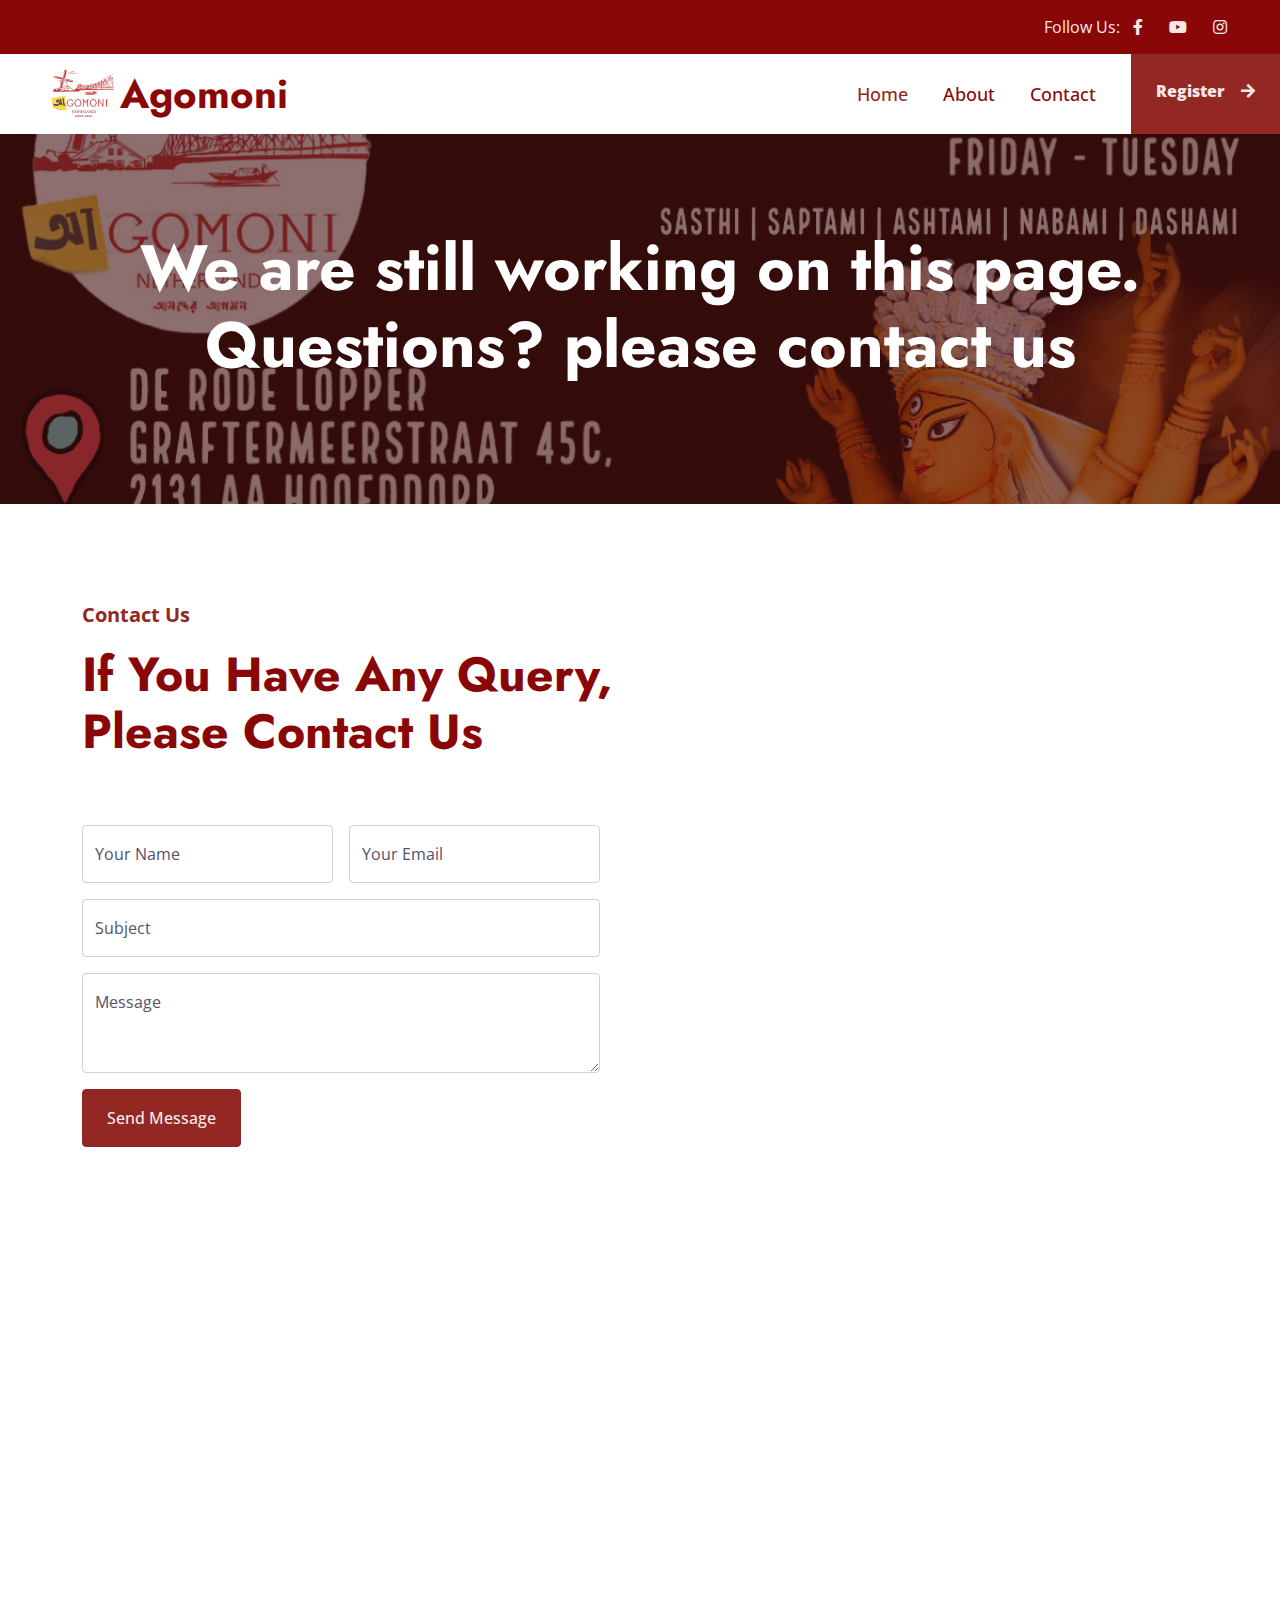
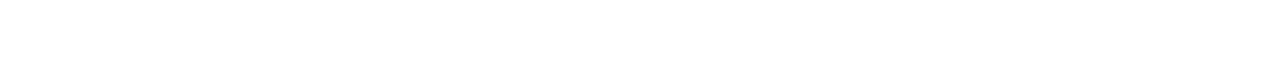
<file: coming-soon.html>
<!DOCTYPE html>
<html lang="en">

<head>
    <meta charset="utf-8">
    <title>Agomoni - Durga Puja Committee in the Netherlands</title>
    <meta content="width=device-width, initial-scale=1.0" name="viewport">
    <meta content="" name="keywords">
    <meta content="" name="description">

    <!-- Favicon -->
    <link href="img/favicon.ico" rel="icon">

    <!-- Google Web Fonts -->
    <link rel="preconnect" href="https://fonts.googleapis.com">
    <link rel="preconnect" href="https://fonts.gstatic.com" crossorigin>
    <link href="https://fonts.googleapis.com/css2?family=Jost:wght@500;600;700&family=Open+Sans:wght@400;500&display=swap" rel="stylesheet">  

    <!-- Icon Font Stylesheet -->
    <link href="https://cdnjs.cloudflare.com/ajax/libs/font-awesome/5.10.0/css/all.min.css" rel="stylesheet">
    <link href="https://cdn.jsdelivr.net/npm/bootstrap-icons@1.4.1/font/bootstrap-icons.css" rel="stylesheet">

    <!-- Libraries Stylesheet -->
    <link href="lib/animate/animate.min.css" rel="stylesheet">
    <link href="lib/owlcarousel/assets/owl.carousel.min.css" rel="stylesheet">
    <link href="lib/lightbox/css/lightbox.min.css" rel="stylesheet">

    <!-- Customized Bootstrap Stylesheet -->
    <link href="css/bootstrap.min.css" rel="stylesheet">

    <!-- Template Stylesheet -->
    <link href="css/style.css" rel="stylesheet">
</head>

<body>
    <!-- Spinner Start -->
    <div id="spinner" class="show bg-white position-fixed translate-middle w-100 vh-100 top-50 start-50 d-flex align-items-center justify-content-center">
        <div class="spinner-border text-primary" role="status" style="width: 3rem; height: 3rem;"></div>
    </div>
    <!-- Spinner End -->
   
    <!-- Topbar Start -->
    <div class="container-fluid bg-dark text-light px-0 py-2">
        <div class="row gx-0 d-none d-lg-flex">
            <div class="col-lg-7 px-5 text-start">
                <!-- <div class="h-100 d-inline-flex align-items-center me-4">
                    <span class="fa fa-phone-alt me-2"></span>
                    <span>+012 345 6789</span>
                </div>
                <div class="h-100 d-inline-flex align-items-center">
                    <span class="far fa-envelope me-2"></span>
                    <span>info@example.com</span>
                </div> -->
            </div>
            <div class="col-lg-5 px-5 text-end">
                <div class="h-100 d-inline-flex align-items-center mx-n2">
                    <span>Follow Us:</span>
                    <a class="btn btn-link text-light" target="_blank" href="https://www.facebook.com/agomoni.nl23"><i class="fab fa-facebook-f"></i></a>
                    <a class="btn btn-link text-light" target="_blank" href="https://www.youtube.com/@agomoninetherlands23"><i class="fab fa-youtube"></i></a> 
                    <a class="btn btn-link text-light" target="_blank" href="https://www.instagram.com/agomoni_netherlands/ "><i class="fab fa-instagram"></i></a>
                </div>
            </div>
        </div>
    </div>
    <!-- Topbar End -->


    <!-- Navbar Start -->
    <nav class="navbar navbar-expand-lg bg-white navbar-light sticky-top p-0">
        <a href="index.html" class="navbar-brand d-flex align-items-center px-4 px-lg-5">
            <img class="logo" src="img/logo.jpg" />
            <h1 class="m-0">Agomoni</h1>
        </a>
        <button type="button" class="navbar-toggler me-4" data-bs-toggle="collapse" data-bs-target="#navbarCollapse">
            <span class="navbar-toggler-icon"></span>
        </button>
        <div class="collapse navbar-collapse" id="navbarCollapse">
            <div class="navbar-nav ms-auto p-4 p-lg-0">
                <a href="index.html" class="nav-item nav-link active">Home</a>
                <!-- <div class="nav-item dropdown">
                    <a href="#" class="nav-link dropdown-toggle" data-bs-toggle="dropdown">Events</a>
                    <div class="dropdown-menu bg-light m-0">
                        <a href="feature.html" class="dropdown-item">Test</a> 
                    </div>
                </div> -->
                <a href="about.html" class="nav-item nav-link about-link">About</a>
                <!-- <a href="service.html" class="nav-item nav-link">Media</a>
                <a href="project.html" class="nav-item nav-link">Sponsors</a>
                <div class="nav-item dropdown">
                    <a href="#" class="nav-link dropdown-toggle" data-bs-toggle="dropdown">Social Events</a>
                    <div class="dropdown-menu bg-light m-0">
                        <a href="feature.html" class="dropdown-item">Test</a> 
                    </div>
                </div> -->
                <a href="contact.html" class="nav-item nav-link contact-link">Contact</a>
            </div>
            <a href="https://agomoninl.github.io/coming-soon.html" class="btn btn-primary py-4 px-lg-4 rounded-0 d-none d-lg-block bigger-btn">Register<i class="fa fa-arrow-right ms-3"></i></a>
        </div>
    </nav>
    <!-- Navbar End -->

    <!-- Page Header Start -->
    <div class="container-fluid page-header py-5 mb-5 wow fadeIn" data-wow-delay="0.1s">
        <div class="container text-center py-5"> 
            <h1 class="display-3 text-white mb-4 animated slideInDown">We are still working on this page. Questions? please contact us</h1>
        </div>
    </div>
    <!-- Page Header End -->


    <!-- Contact Start -->
    <div class="container-xxl py-5">
        <div class="container">
            <div class="row g-5">
                <div class="col-lg-6 wow fadeIn" data-wow-delay="0.1s">
                    <p class="fs-5 fw-bold text-primary">Contact Us</p>
                    <h1 class="display-5 mb-5">If You Have Any Query, Please Contact Us</h1>
                    <!-- <p class="mb-4">The contact form is currently inactive. Get a functional and working contact form with Ajax & PHP in a few minutes. Just copy and paste the files, add a little code and you're done. <a href="https://htmlcodex.com/contact-form">Download Now</a>.</p> -->
                    <form action="https://formsubmit.co/ea82d40e15bceeed49baab74f5a3f1af" method="POST" class="row g-3">
                        <div class="row g-3">
                            <div class="col-md-6">
                                <input type="hidden" name="_next" value="https://agomoninl.github.io/thank-you.html">
                                <input type="hidden" name="_captcha" value="false">  
                                        
                                <div class="form-floating">
                                    <input type="text" class="form-control" id="name" name="name" placeholder="Your Name">
                                    <label for="name">Your Name</label>
                                </div>
                            </div>
                            <div class="col-md-6">
                                <div class="form-floating">
                                    <input type="email"  name="email" class="form-control" id="email" placeholder="Your Email">
                                    <label for="email">Your Email</label>
                                </div>
                            </div>
                            <div class="col-12">
                                <div class="form-floating">
                                    <input type="text" class="form-control" id="subject" name="_subject" placeholder="Subject">
                                    <label for="subject">Subject</label>
                                </div>
                            </div>
                            <div class="col-12">
                                <div class="form-floating">
                                    <textarea class="form-control" name="message" placeholder="Leave a message here" id="message" style="height: 100px"></textarea>
                                    <label for="message">Message</label>
                                </div>
                            </div>
                            <div class="col-12">
                                <button class="btn btn-primary py-3 px-4" type="submit">Send Message</button>
                            </div>
                        </div>
                    </form>
                </div>
                <div class="col-lg-6 wow fadeIn" data-wow-delay="0.5s" style="min-height: 450px;">
                    <div class="position-relative rounded overflow-hidden h-100">
                        <iframe src="https://www.google.com/maps/embed?pb=!1m18!1m12!1m3!1d2439.1555159772283!2d4.6914266156784965!3d52.31318047977553!2m3!1f0!2f0!3f0!3m2!1i1024!2i768!4f13.1!3m3!1m2!1s0x47c5e654804cfe1b%3A0x162571a80bbd73af!2sEvent%20Center%20De%20Rode%20Loper!5e0!3m2!1sen!2snl!4v1680813272495!5m2!1sen!2snl" 
                        frameborder="0" style="min-height: 500px; border:0; width:100%;" allowfullscreen="" aria-hidden="false"
                        tabindex="0">
                        </iframe> 
                    </div>
                </div>
            </div>
        </div>
    </div>
    <!-- Contact End -->

    <!-- Footer Start -->
    <div class="container-fluid bg-dark text-light footer mt-5 py-5 wow fadeIn" data-wow-delay="0.1s">
        <div class="container py-5">
            <div class="row g-5">
                <div class="col-lg-3 col-md-6">
                    <h4 class="text-white mb-4">KVK</h4>
                    <p class="mb-2"><i class="fa fa-fbookmark me-3"></i>89806506</p> 
                    <p class="mb-2"><i class="fa fa-envelope me-3"></i>agomoni.netherlands@gmail.com</p>
                    <div class="d-flex pt-2">
                        <a class="btn btn-square btn-outline-light rounded-circle me-2" target="_blank" href="https://www.facebook.com/agomoni.nl23"><i class="fab fa-facebook-f"></i></a>
                        <a class="btn btn-square btn-outline-light rounded-circle me-2" target="_blank" href="https://www.youtube.com/@agomoninetherlands23"><i class="fab fa-youtube"></i></a> 
                        <a class="btn btn-square btn-outline-light rounded-circle me-2" target="_blank" href="https://www.instagram.com/agomoni_netherlands/ "><i class="fab fa-instagram"></i></a>
                    </div>
                </div>
                <div class="col-lg-3 col-md-6">
                    <h4 class="text-white mb-4">Events</h4>
                    <a class="btn btn-link" href="https://agomoninl.github.io/coming-soon.html">Durga Pujo</a>
                </div>
                <div class="col-lg-3 col-md-6">
                    <h4 class="text-white mb-4">Quick Links</h4>
                    <a class="btn btn-link about-link" href="">About Us</a>
                    <a class="btn btn-link contact-link" href="">Contact Us</a>
                    <a class="btn btn-link" href="https://agomoninl.github.io/coming-soon.html">Our Events</a>
                    <a class="btn btn-link" href="https://agomoninl.github.io/coming-soon.html">Terms & Condition</a>
                    <a class="btn btn-link" href="https://agomoninl.github.io/coming-soon.html">Support</a>
                </div>
                <div class="col-lg-3 col-md-6">
                    <h4 class="text-white mb-4">Newsletter</h4>
                    <p>Join our community and be the first to receive exclusive updates by signing up for our newsletter today!</p> 
                    <form action="https://formsubmit.co/ea82d40e15bceeed49baab74f5a3f1af" method="POST" class="position-relative w-100">
                        <input type="hidden" name="_next" value="https://agomoninl.github.io/coming-soon.html">
                        <input type="hidden" name="_captcha" value="false">
                        <input type="hidden" name="_subject" value="Add to newsletter!">
                        <input class="form-control bg-light border-light w-100 py-3 ps-4 pe-5" type="text" name="email" placeholder="Your email">
                        <button type="submit" class="btn btn-primary py-2 position-absolute top-0 end-0 mt-2 me-2">SignUp</button>
                    </form>
                </div>
            </div>
        </div>
    </div>
    <!-- Footer End -->

    <!-- JavaScript Libraries -->
    <script src="https://code.jquery.com/jquery-3.4.1.min.js"></script>
    <script src="https://cdn.jsdelivr.net/npm/bootstrap@5.0.0/dist/js/bootstrap.bundle.min.js"></script>
    <script src="lib/wow/wow.min.js"></script>
    <script src="lib/easing/easing.min.js"></script>
    <script src="lib/waypoints/waypoints.min.js"></script>
    <script src="lib/owlcarousel/owl.carousel.min.js"></script>
    <script src="lib/counterup/counterup.min.js"></script>
    <script src="lib/parallax/parallax.min.js"></script>
    <script src="lib/isotope/isotope.pkgd.min.js"></script>
    <script src="lib/lightbox/js/lightbox.min.js"></script>

    <!-- Template Javascript -->
    <script src="js/main.js"></script>
    <script src="js/sendMail.js"></script>
</body>

</html>
</file>
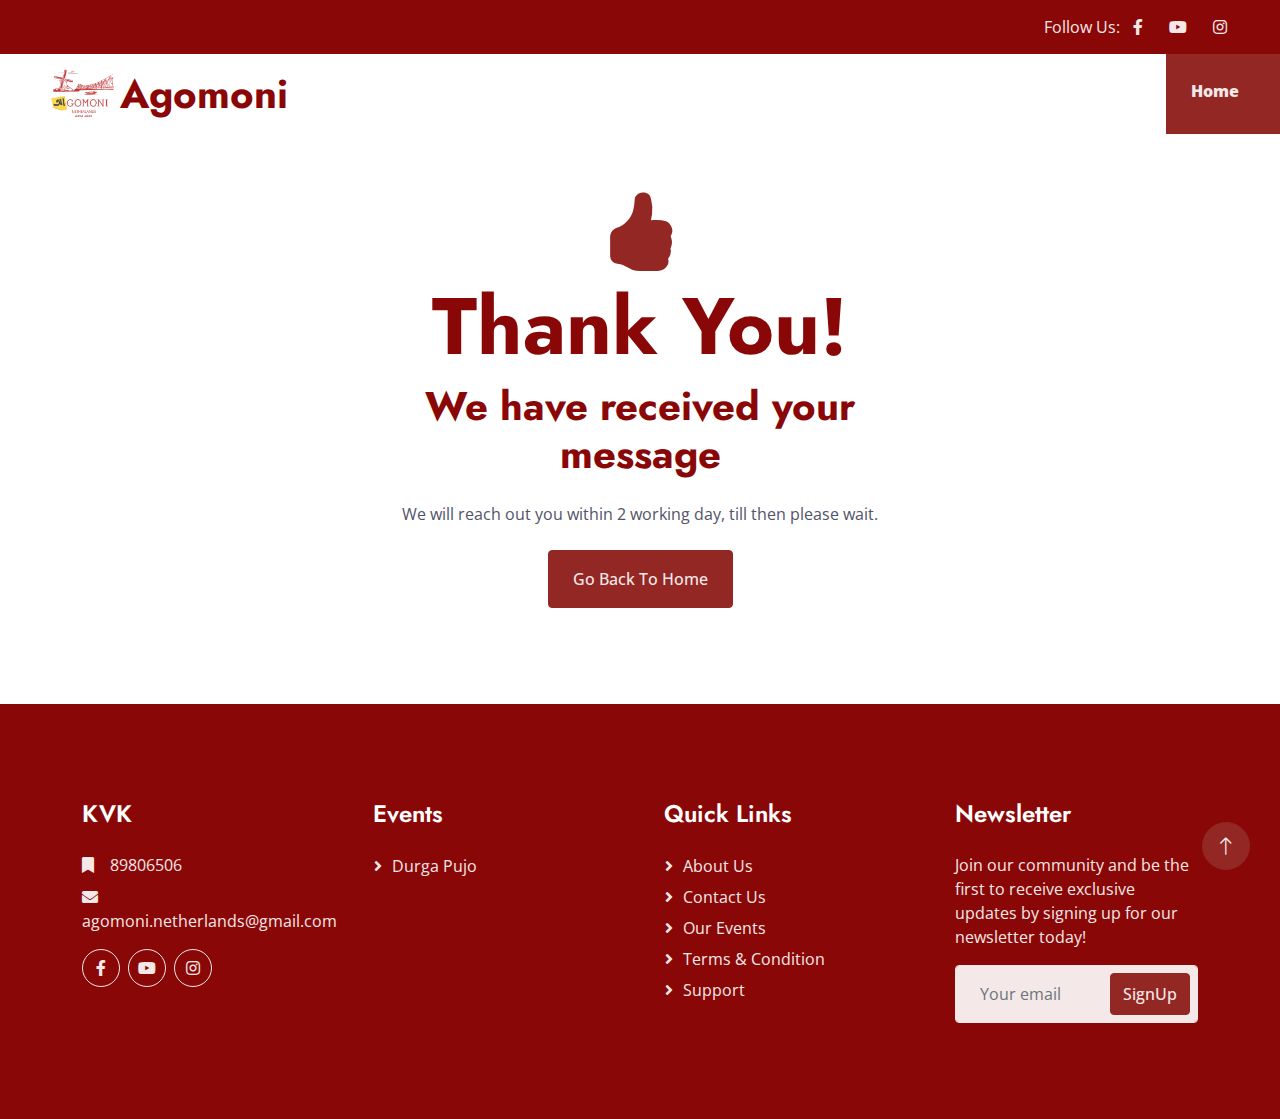
<file: thank-you.html>
<!DOCTYPE html>
<html lang="en">

<head>
    <meta charset="utf-8">
    <title>Agomoni - Durga Puja Committee in the Netherlands</title>
    <meta content="width=device-width, initial-scale=1.0" name="viewport">
    <meta content="" name="keywords">
    <meta content="" name="description">

    <!-- Favicon -->
    <link href="img/favicon.ico" rel="icon">

    <!-- Google Web Fonts -->
    <link rel="preconnect" href="https://fonts.googleapis.com">
    <link rel="preconnect" href="https://fonts.gstatic.com" crossorigin>
    <link href="https://fonts.googleapis.com/css2?family=Jost:wght@500;600;700&family=Open+Sans:wght@400;500&display=swap" rel="stylesheet">  

    <!-- Icon Font Stylesheet -->
    <link href="https://cdnjs.cloudflare.com/ajax/libs/font-awesome/5.10.0/css/all.min.css" rel="stylesheet">
    <link href="https://cdn.jsdelivr.net/npm/bootstrap-icons@1.4.1/font/bootstrap-icons.css" rel="stylesheet">

    <!-- Libraries Stylesheet -->
    <link href="lib/animate/animate.min.css" rel="stylesheet">
    <link href="lib/owlcarousel/assets/owl.carousel.min.css" rel="stylesheet">
    <link href="lib/lightbox/css/lightbox.min.css" rel="stylesheet">

    <!-- Customized Bootstrap Stylesheet -->
    <link href="css/bootstrap.min.css" rel="stylesheet">

    <!-- Template Stylesheet -->
    <link href="css/style.css" rel="stylesheet">
</head>

<body>
    <!-- Spinner Start -->
    <div id="spinner" class="show bg-white position-fixed translate-middle w-100 vh-100 top-50 start-50 d-flex align-items-center justify-content-center">
        <div class="spinner-border text-primary" role="status" style="width: 3rem; height: 3rem;"></div>
    </div>
    <!-- Spinner End -->
   
    <!-- Topbar Start -->
    <div class="container-fluid bg-dark text-light px-0 py-2">
        <div class="row gx-0 d-none d-lg-flex">
            <div class="col-lg-7 px-5 text-start">
                <!-- <div class="h-100 d-inline-flex align-items-center me-4">
                    <span class="fa fa-phone-alt me-2"></span>
                    <span>+012 345 6789</span>
                </div>
                <div class="h-100 d-inline-flex align-items-center">
                    <span class="far fa-envelope me-2"></span>
                    <span>info@example.com</span>
                </div> -->
            </div>
            <div class="col-lg-5 px-5 text-end">
                <div class="h-100 d-inline-flex align-items-center mx-n2">
                    <span>Follow Us:</span>
                    <a class="btn btn-link text-light" target="_blank" href="https://www.facebook.com/agomoni.nl23"><i class="fab fa-facebook-f"></i></a>
                    <a class="btn btn-link text-light" target="_blank" href="https://www.youtube.com/@agomoninetherlands23"><i class="fab fa-youtube"></i></a> 
                    <a class="btn btn-link text-light" target="_blank" href="https://www.instagram.com/agomoni_netherlands/ "><i class="fab fa-instagram"></i></a>
                </div>
            </div>
        </div>
    </div>
    <!-- Topbar End -->


    <!-- Navbar Start -->
    <nav class="navbar navbar-expand-lg bg-white navbar-light sticky-top p-0">
        <a href="index.html" class="navbar-brand d-flex align-items-center px-4 px-lg-5">
            <img class="logo" src="img/logo.jpg" />
            <h1 class="m-0">Agomoni</h1>
        </a>
        <button type="button" class="navbar-toggler me-4" data-bs-toggle="collapse" data-bs-target="#navbarCollapse">
            <span class="navbar-toggler-icon"></span>
        </button>
        <div class="collapse navbar-collapse" id="navbarCollapse">
            <div class="navbar-nav ms-auto p-4 p-lg-0">
                <!-- <a href="index.html" class="nav-item nav-link active">Home</a> -->
                <!-- <div class="nav-item dropdown">
                    <a href="#" class="nav-link dropdown-toggle" data-bs-toggle="dropdown">Events</a>
                    <div class="dropdown-menu bg-light m-0">
                        <a href="feature.html" class="dropdown-item">Test</a> 
                    </div>
                </div> -->
                <!-- <a href="about.html" class="nav-item nav-link about-link">About</a> -->
                <!-- <a href="service.html" class="nav-item nav-link">Media</a>
                <a href="project.html" class="nav-item nav-link">Sponsors</a>
                <div class="nav-item dropdown">
                    <a href="#" class="nav-link dropdown-toggle" data-bs-toggle="dropdown">Social Events</a>
                    <div class="dropdown-menu bg-light m-0">
                        <a href="feature.html" class="dropdown-item">Test</a> 
                    </div>
                </div> -->
                <!-- <a href="contact.html" class="nav-item nav-link contact-link">Contact</a> -->
            </div>
            <a href="https://agomoninl.github.io/index.html" class="btn btn-primary py-4 px-lg-4 rounded-0 d-none d-lg-block bigger-btn">Home<i class="fa fa-arrow-home ms-3"></i></a>
        </div>
    </nav>
    <!-- Navbar End -->

    <!-- Thank you Start -->
    <div class="container-xxl py-5 wow fadeInUp" data-wow-delay="0.1s">
        <div class="container text-center">
            <div class="row justify-content-center">
                <div class="col-lg-6">
                    <i class="bi bi-hand-thumbs-up-fill display-1 text-primary"></i>
                    <h1 class="display-1">Thank You!</h1>
                    <h1 class="mb-4">We have received your message</h1>
                    <p class="mb-4">We will reach out you within 2 working day, till then please wait.</p>
                    <a class="btn btn-primary py-3 px-4" href="/index.html">Go Back To Home</a>
                </div>
            </div>
        </div>
    </div>
    <!-- Thank you End -->

    <!-- Back to Top -->
    <a href="#" class="btn btn-lg btn-primary btn-lg-square rounded-circle back-to-top"><i class="bi bi-arrow-up"></i></a>

    <!-- Footer Start -->
    <div class="container-fluid bg-dark text-light footer mt-5 py-5 wow fadeIn" data-wow-delay="0.1s">
        <div class="container py-5">
            <div class="row g-5">
                <div class="col-lg-3 col-md-6">
                    <h4 class="text-white mb-4">KVK</h4>
                    <p class="mb-2"><i class="fa fa-bookmark me-3"></i>89806506</p> 
                    <p class="mb-2"><i class="fa fa-envelope me-3"></i>agomoni.netherlands@gmail.com</p>
                    <div class="d-flex pt-2">
                        <a class="btn btn-square btn-outline-light rounded-circle me-2" target="_blank" href="https://www.facebook.com/agomoni.nl23"><i class="fab fa-facebook-f"></i></a>
                        <a class="btn btn-square btn-outline-light rounded-circle me-2" target="_blank" href="https://www.youtube.com/@agomoninetherlands23"><i class="fab fa-youtube"></i></a> 
                        <a class="btn btn-square btn-outline-light rounded-circle me-2" target="_blank" href="https://www.instagram.com/agomoni_netherlands/ "><i class="fab fa-instagram"></i></a>
                    </div>
                </div>
                <div class="col-lg-3 col-md-6">
                    <h4 class="text-white mb-4">Events</h4>
                    <a class="btn btn-link" href="https://agomoninl.github.io/coming-soon.html">Durga Pujo</a>
                </div>
                <div class="col-lg-3 col-md-6">
                    <h4 class="text-white mb-4">Quick Links</h4>
                    <a class="btn btn-link about-link" href="">About Us</a>
                    <a class="btn btn-link contact-link" href="">Contact Us</a>
                    <a class="btn btn-link" href="https://agomoninl.github.io/coming-soon.html">Our Events</a>
                    <a class="btn btn-link" href="https://agomoninl.github.io/coming-soon.html">Terms & Condition</a>
                    <a class="btn btn-link" href="https://agomoninl.github.io/coming-soon.html">Support</a>
                </div>
                <div class="col-lg-3 col-md-6">
                    <h4 class="text-white mb-4">Newsletter</h4>
                    <p>Join our community and be the first to receive exclusive updates by signing up for our newsletter today!</p> 
                    <form action="https://formsubmit.co/ea82d40e15bceeed49baab74f5a3f1af" method="POST" class="position-relative w-100">
                        <input type="hidden" name="_next" value="https://agomoninl.github.io/coming-soon.html">
                        <input type="hidden" name="_captcha" value="false">
                        <input type="hidden" name="_subject" value="Add to newsletter!">
                        <input class="form-control bg-light border-light w-100 py-3 ps-4 pe-5" type="text" name="email" placeholder="Your email">
                        <button type="submit" class="btn btn-primary py-2 position-absolute top-0 end-0 mt-2 me-2">SignUp</button>
                    </form>
                </div>
            </div>
        </div>
    </div>
    <!-- Footer End -->

    <!-- JavaScript Libraries -->
    <script src="https://code.jquery.com/jquery-3.4.1.min.js"></script>
    <script src="https://cdn.jsdelivr.net/npm/bootstrap@5.0.0/dist/js/bootstrap.bundle.min.js"></script>
    <script src="lib/wow/wow.min.js"></script>
    <script src="lib/easing/easing.min.js"></script>
    <script src="lib/waypoints/waypoints.min.js"></script>
    <script src="lib/owlcarousel/owl.carousel.min.js"></script>
    <script src="lib/counterup/counterup.min.js"></script>
    <script src="lib/parallax/parallax.min.js"></script>
    <script src="lib/isotope/isotope.pkgd.min.js"></script>
    <script src="lib/lightbox/js/lightbox.min.js"></script>

    <!-- Template Javascript -->
    <script src="js/main.js"></script>
    <script src="js/sendMail.js"></script>
</body>

</html>
</file>
<file: css/style.css>
/********** Template CSS **********/
/* :root {
    --primary: #348E38;
    --secondary: #525368;
    --light: #E8F5E9;
    --dark: #0F4229;
} 
rgba(15, 66, 41, .6) -> rgba(66, 15, 15, 0.6)

4A0000->4A0000

2a722d->de1738->#b92e34
529f56->de1738
48994c->ff0038

rgba(44,121,48,0.5) ->rgba(121, 44, 44, 0.5)
5da560->922724
9ac79c->f5e8e8

52,142,56->121, 44, 44
*/


:root {
    --primary: #922724;
    --secondary: #cda100;
    --light: #f5e8e8;
    --dark: #8A0707;
}

.back-to-top {
    position: fixed;
    display: none;
    right: 30px;
    bottom: 30px;
    z-index: 99;
}

h1,
.h1,
h2,
.h2,
.fw-bold {
    font-weight: 700 !important;
}

h3,
.h3,
h4,
.h4,
.fw-medium {
    font-weight: 600 !important;
}

h5,
.h5,
h6,
.h6,
.fw-semi-bold {
    font-weight: 500 !important;
}


/*** Spinner ***/
#spinner {
    opacity: 0;
    visibility: hidden;
    transition: opacity .5s ease-out, visibility 0s linear .5s;
    z-index: 99999;
}

#spinner.show {
    transition: opacity .5s ease-out, visibility 0s linear 0s;
    visibility: visible;
    opacity: 1;
}


/*** Button ***/
.btn {
    transition: .5s;
    font-weight: 500;
}

.btn-primary,
.btn-outline-primary:hover {
    color: var(--light);
}

.btn-square {
    width: 38px;
    height: 38px;
}

.btn-sm-square {
    width: 32px;
    height: 32px;
}

.btn-lg-square {
    width: 48px;
    height: 48px;
}

.btn-square,
.btn-sm-square,
.btn-lg-square {
    padding: 0;
    display: flex;
    align-items: center;
    justify-content: center;
    font-weight: normal;
}


/*** Navbar ***/
.navbar.sticky-top {
    top: -100px;
    transition: .5s;
}

.navbar .navbar-brand,
.navbar a.btn {
    height: 80px
}

.navbar .navbar-nav .nav-link {
    margin-right: 35px;
    padding: 25px 0;
    color: var(--dark);
    font-size: 18px;
    font-weight: 500;
    outline: none;
}

.navbar .navbar-nav .nav-link:hover,
.navbar .navbar-nav .nav-link.active {
    color: var(--primary);
}

.navbar .dropdown-toggle::after {
    border: none;
    content: "\f107";
    font-family: "Font Awesome 5 Free";
    font-weight: 900;
    vertical-align: middle;
    margin-left: 8px;
}

@media (max-width: 991.98px) {
    .navbar .navbar-nav .nav-link  {
        margin-right: 0;
        padding: 10px 0;
    }

    .navbar .navbar-nav {
        border-top: 1px solid #EEEEEE;
    }
}

@media (min-width: 992px) {
    .navbar .nav-item .dropdown-menu {
        display: block;
        border: none;
        margin-top: 0;
        top: 150%;
        opacity: 0;
        visibility: hidden;
        transition: .5s;
    }

    .navbar .nav-item:hover .dropdown-menu {
        top: 100%;
        visibility: visible;
        transition: .5s;
        opacity: 1;
    }
}


/*** Header ***/
.carousel-caption {
    top: 0;
    left: 0;
    right: 0;
    bottom: 0;
    display: flex;
    align-items: center;
    justify-content: center;
    text-align: center;
    background: rgba(66, 15, 15, 0.6);
    z-index: 1;
}

.carousel-control-prev,
.carousel-control-next {
    width: 15%;
}

.carousel-control-prev-icon,
.carousel-control-next-icon {
    width: 3rem;
    height: 3rem;
    border-radius: 3rem;
    background-color: var(--primary);
    border: 10px solid var(--primary);
}

@media (max-width: 768px) {
    #header-carousel .carousel-item {
        position: relative;
        min-height: 450px;
    }
    
    #header-carousel .carousel-item img {
        position: absolute;
        width: 100%;
        height: 100%;
        object-fit: cover;
    }
}

.page-header {
    background: linear-gradient(rgba(66, 15, 15, 0.6), rgba(66, 15, 15, 0.6)), url(../img/carousel-1.jpg) center center no-repeat;
    background-size: cover;
}

.page-header .breadcrumb-item+.breadcrumb-item::before {
    color: var(--light);
}

.page-header .breadcrumb-item,
.page-header .breadcrumb-item a {
    font-size: 18px;
    color: var(--light);
}


/*** Top Feature ***/
@media (min-width: 991.98px) {
    .top-feature {
        position: relative;
        margin-top: -80px;
        z-index: 1;
    }
}


/*** Facts & Quote ***/
.facts,
.quote {
    background: rgba(66, 15, 15, 0.6);
}


/*** Service ***/
.service-item {
    position: relative;
    text-align: center;
}

.service-item .service-img {
    position: absolute;
    width: 100%;
    height: 100%;
    top: 0;
    left: 0;
    overflow: hidden;
    z-index: -1;
}

.service-item .service-img img {
    position: absolute;
    width: 100%;
    height: 100%;
    left: 0;
    object-fit: cover;
    transform: scale(1.2);
    transition: .3s;
    z-index: -1;
}

.service-item:hover .service-img img {
    transform: scale(1);
}

.service-item .service-text {
    background: #FFFFFF;
    box-shadow: 0 0 45px rgba(0, 0, 0, .08);
    transition: .3s;
}

.service-item:hover .service-text {
    background: rgba(66, 15, 15, 0.6);
}

.service-item .service-text h4,
.service-item .service-text p {
    transition: .3;
}

.service-item:hover .service-text h4 {
    color: #FFFFFF;
}

.service-item:hover .service-text p {
    color: var(--light);
}

.service-item .service-text .btn-square {
    width: 100px;
    height: 100px;
    background: transparent;
    transition: .5s;
}

.service-item:hover .service-text .btn-square {
    background: var(--light);
}

.service-item .service-text .btn {
    width: 31px;
    height: 31px;
    display: inline-flex;
    align-items: center;
    color: var(--dark);
    background: var(--light);
    white-space: nowrap;
    overflow: hidden;
    transition: .3s;
}

.service-item:hover .service-text .btn {
    width: 112px;
}


/*** Project Portfolio ***/
#portfolio-flters {
    display: inline-block;
    background: var(--light);
    padding: 10px 15px;
}

#portfolio-flters li {
    display: inline-block;
    font-weight: 500;
    color: var(--primary);
    cursor: pointer;
    transition: .5s;
    border-bottom: 2px solid transparent;
}

#portfolio-flters li:hover,
#portfolio-flters li.active {
    color: var(--dark);
    border-color: var(--dark);
}

.portfolio-inner {
    position: relative;
    overflow: hidden;
}

.portfolio-inner::before,
.portfolio-inner::after {
    position: absolute;
    content: "";
    width: 0;
    height: 100%;
    top: 0;
    left: 0;
    background: rgba(66, 15, 15, 0.6);
    transition: .5s;
}

.portfolio-inner::after {
    left: auto;
    right: 0;
}

.portfolio-inner:hover::before,
.portfolio-inner:hover::after {
    width: 50%;
}

.portfolio-inner .portfolio-text {
    position: absolute;
    width: 100%;
    height: 100%;
    top: 0;
    left: 0;
    display: flex;
    flex-direction: column;
    align-items: center;
    justify-content: center;
    transition: .5s;
    z-index: 3;
    opacity: 0;
}

.portfolio-inner:hover .portfolio-text {
    transition-delay: .3s;
    opacity: 1;
}

.portfolio-inner .portfolio-text .btn {
    background: var(--light);
    color: var(--primary);
}

.portfolio-inner .portfolio-text .btn:hover {
    background: var(--primary);
    color: var(--light);
}


/*** Team ***/
.team-item {
    position: relative;
    overflow: hidden;
}

.team-item .team-text {
    position: absolute;
    width: calc(100% - 45px);
    left: -100%;
    bottom: 45px;
    padding: 1.5rem;
    background: #FFFFFF;
    border-radius: 0 4px 4px 0;
    opacity: 0;
    transition: .5s;
}

.team-item:hover .team-text {
    left: 0;
    opacity: 1;
}

.team-item .team-social .btn {
    background: var(--light);
    color: var(--primary);
}

.team-item .team-social .btn:hover {
    background: var(--primary);
    color: var(--light);
}

.team-item .team-img .team-social {
    position: absolute;
    width: 100%;
    height: 100%;
    top: 0;
    left: 0;
    display: flex;
    align-items: center;
    justify-content: center;
    transition: .5s;
    z-index: 3;
    opacity: 0;
}

.team-item:hover .team-img .team-social {
    transition-delay: .3s;
    opacity: 1;
}


/*** Testimonial ***/

.testimonial-carousel .owl-item img {
    width: 100px;
    height: 100px;
}

.testimonial-carousel .owl-nav {
    margin-top: 30px;
    display: flex;
}

.testimonial-carousel .owl-nav .owl-prev,
.testimonial-carousel .owl-nav .owl-next {
    margin-right: 15px;
    width: 45px;
    height: 45px;
    display: flex;
    align-items: center;
    justify-content: center;
    color: var(--primary);
    background: var(--light);
    border-radius: 4px;
    font-size: 22px;
    transition: .5s;
}

.testimonial-carousel .owl-nav .owl-prev:hover,
.testimonial-carousel .owl-nav .owl-next:hover {
    background: var(--primary);
    color: var(--light);
}


/*** Footer ***/
.footer .btn.btn-link {
    display: block;
    margin-bottom: 5px;
    padding: 0;
    text-align: left;
    color: var(--light);
    font-weight: normal;
    text-transform: capitalize;
    transition: .3s;
}

.footer .btn.btn-link::before {
    position: relative;
    content: "\f105";
    font-family: "Font Awesome 5 Free";
    font-weight: 900;
    margin-right: 10px;
}

.footer .btn.btn-link:hover {
    color: var(--secondary);
    letter-spacing: 1px;
    box-shadow: none;
}

.copyright {
    color: var(--light);
    background: #4A0000;
}

.copyright a {
    color: #FFFFFF;
}

.copyright a:hover {
    color: var(--secondary);
}

.logo{
    height: 100%;
    padding: 0 1% 0 0;
}
.bigger-btn{
    font-weight: 900 !important;
}

.contact-us{
    margin-right: 6em;
}

.ps-3 span{
    font-size: 0.7em;
}

.text-justified{
    text-align: justify;
}
</file>
